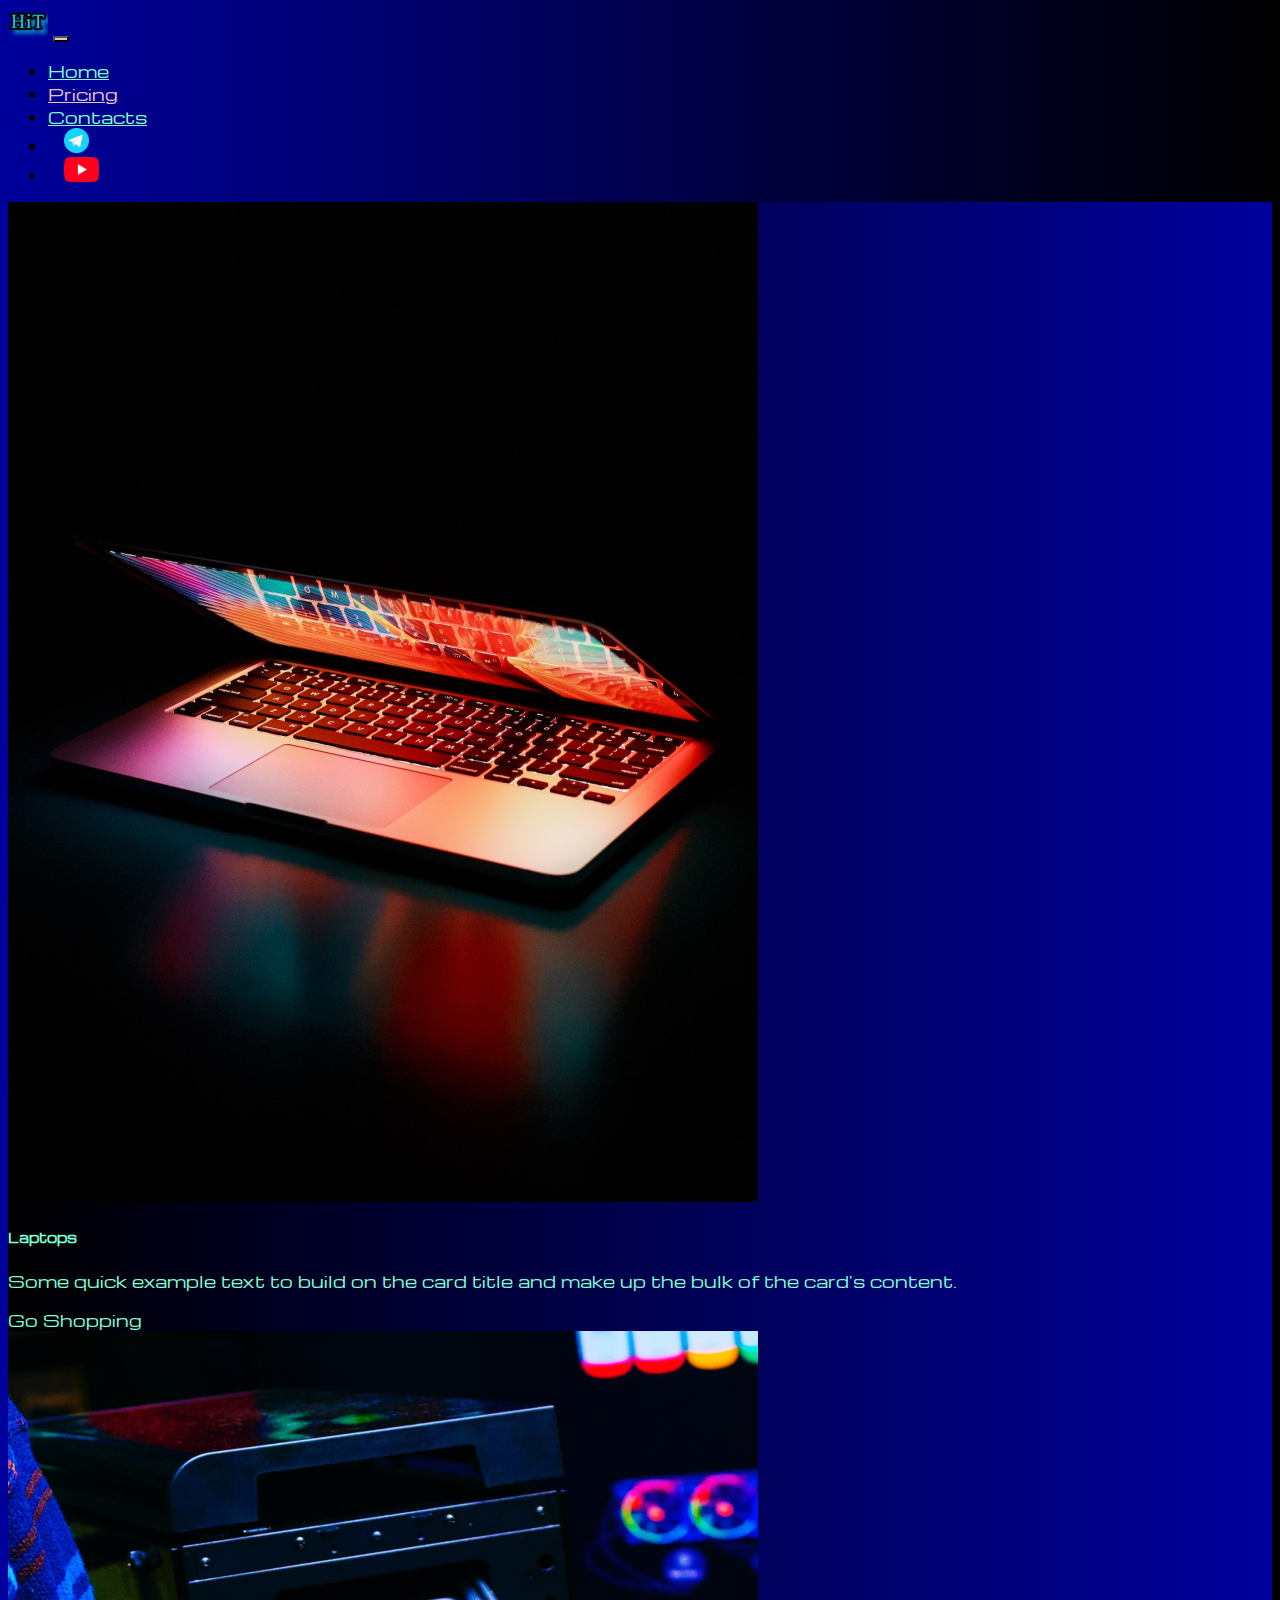
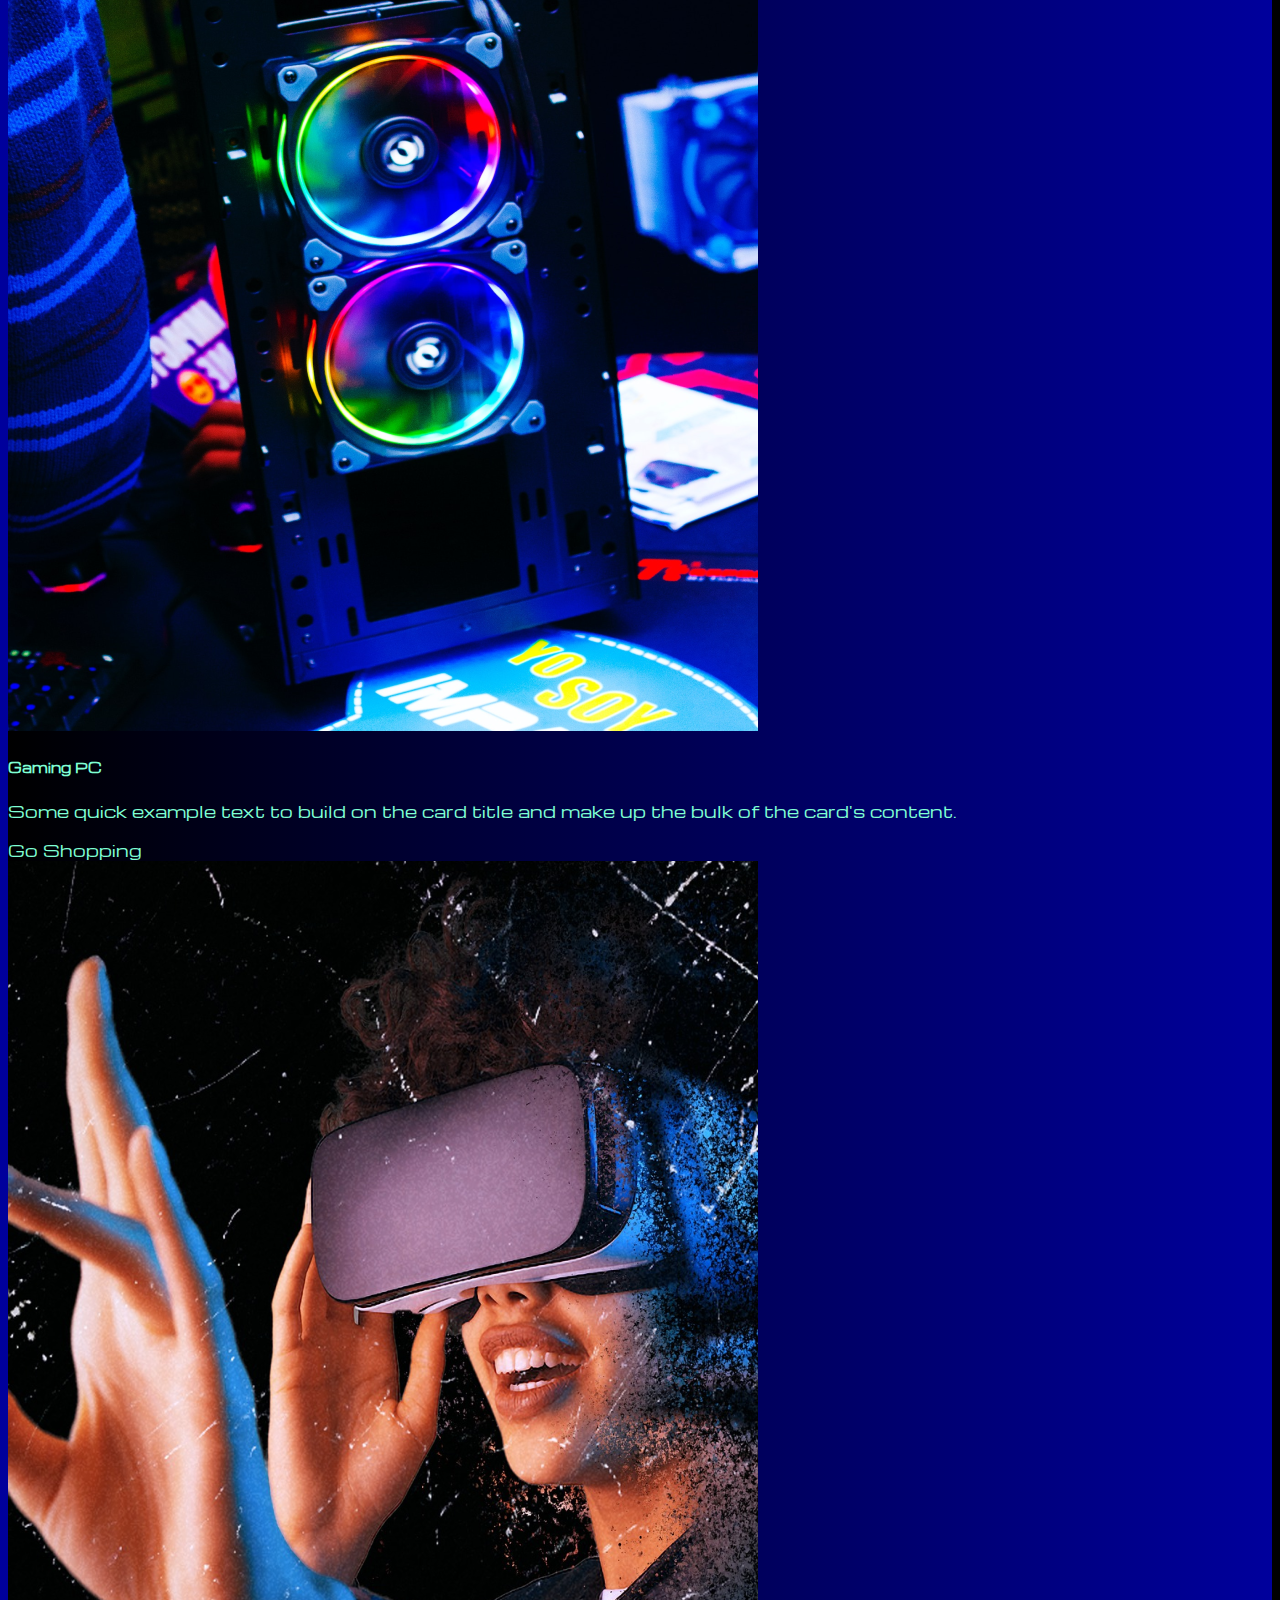
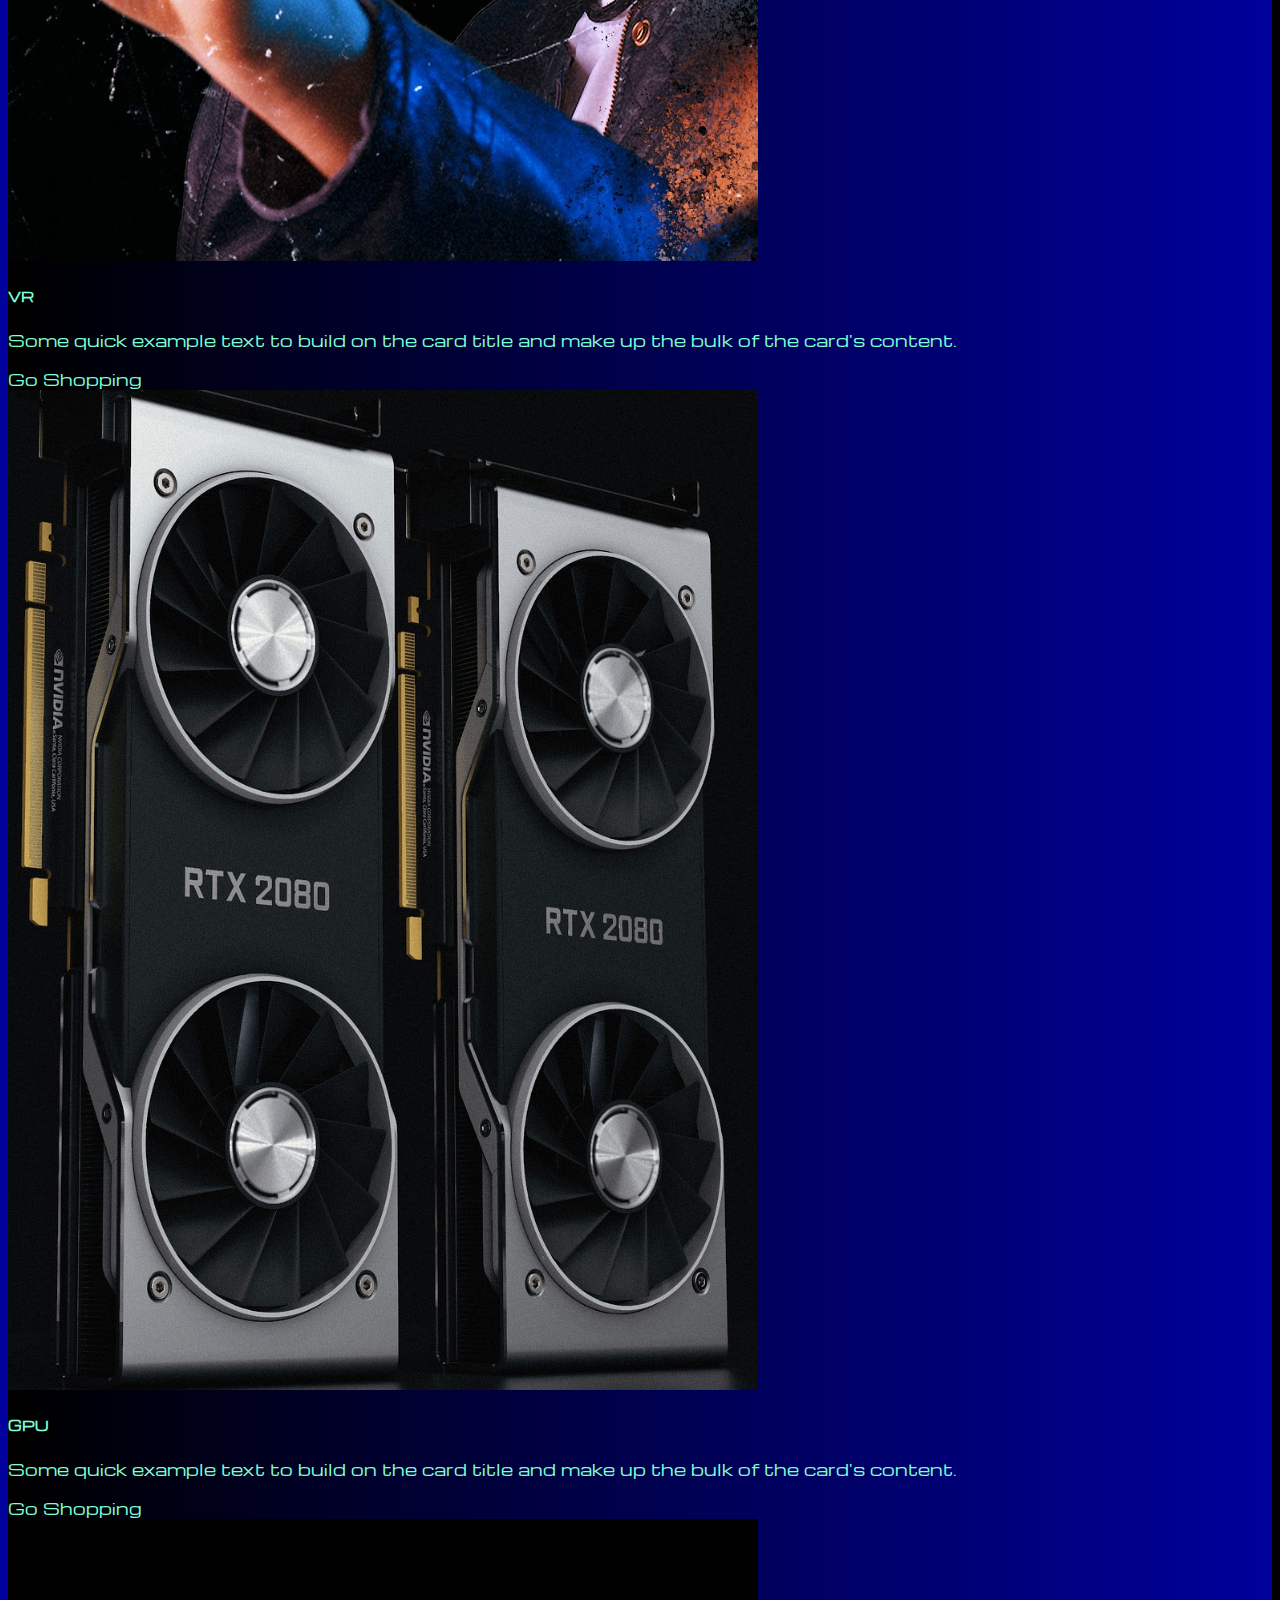
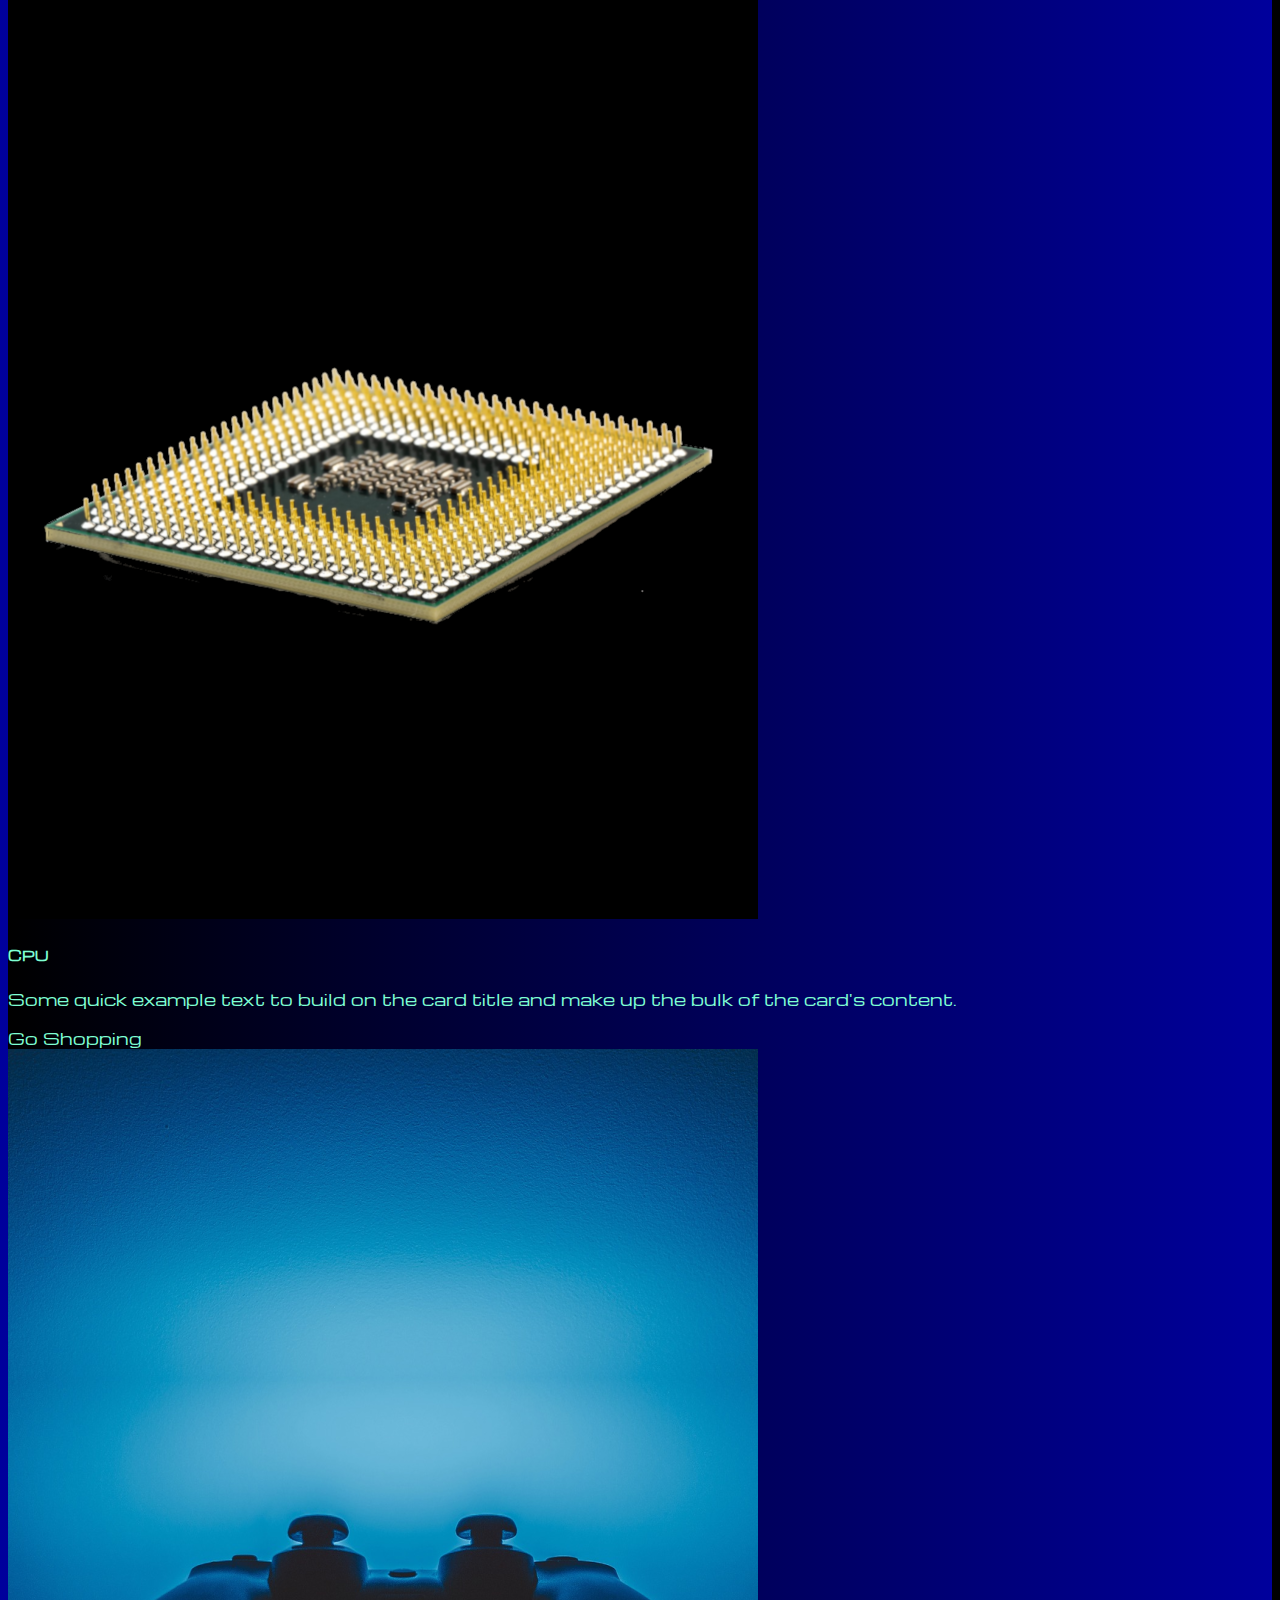
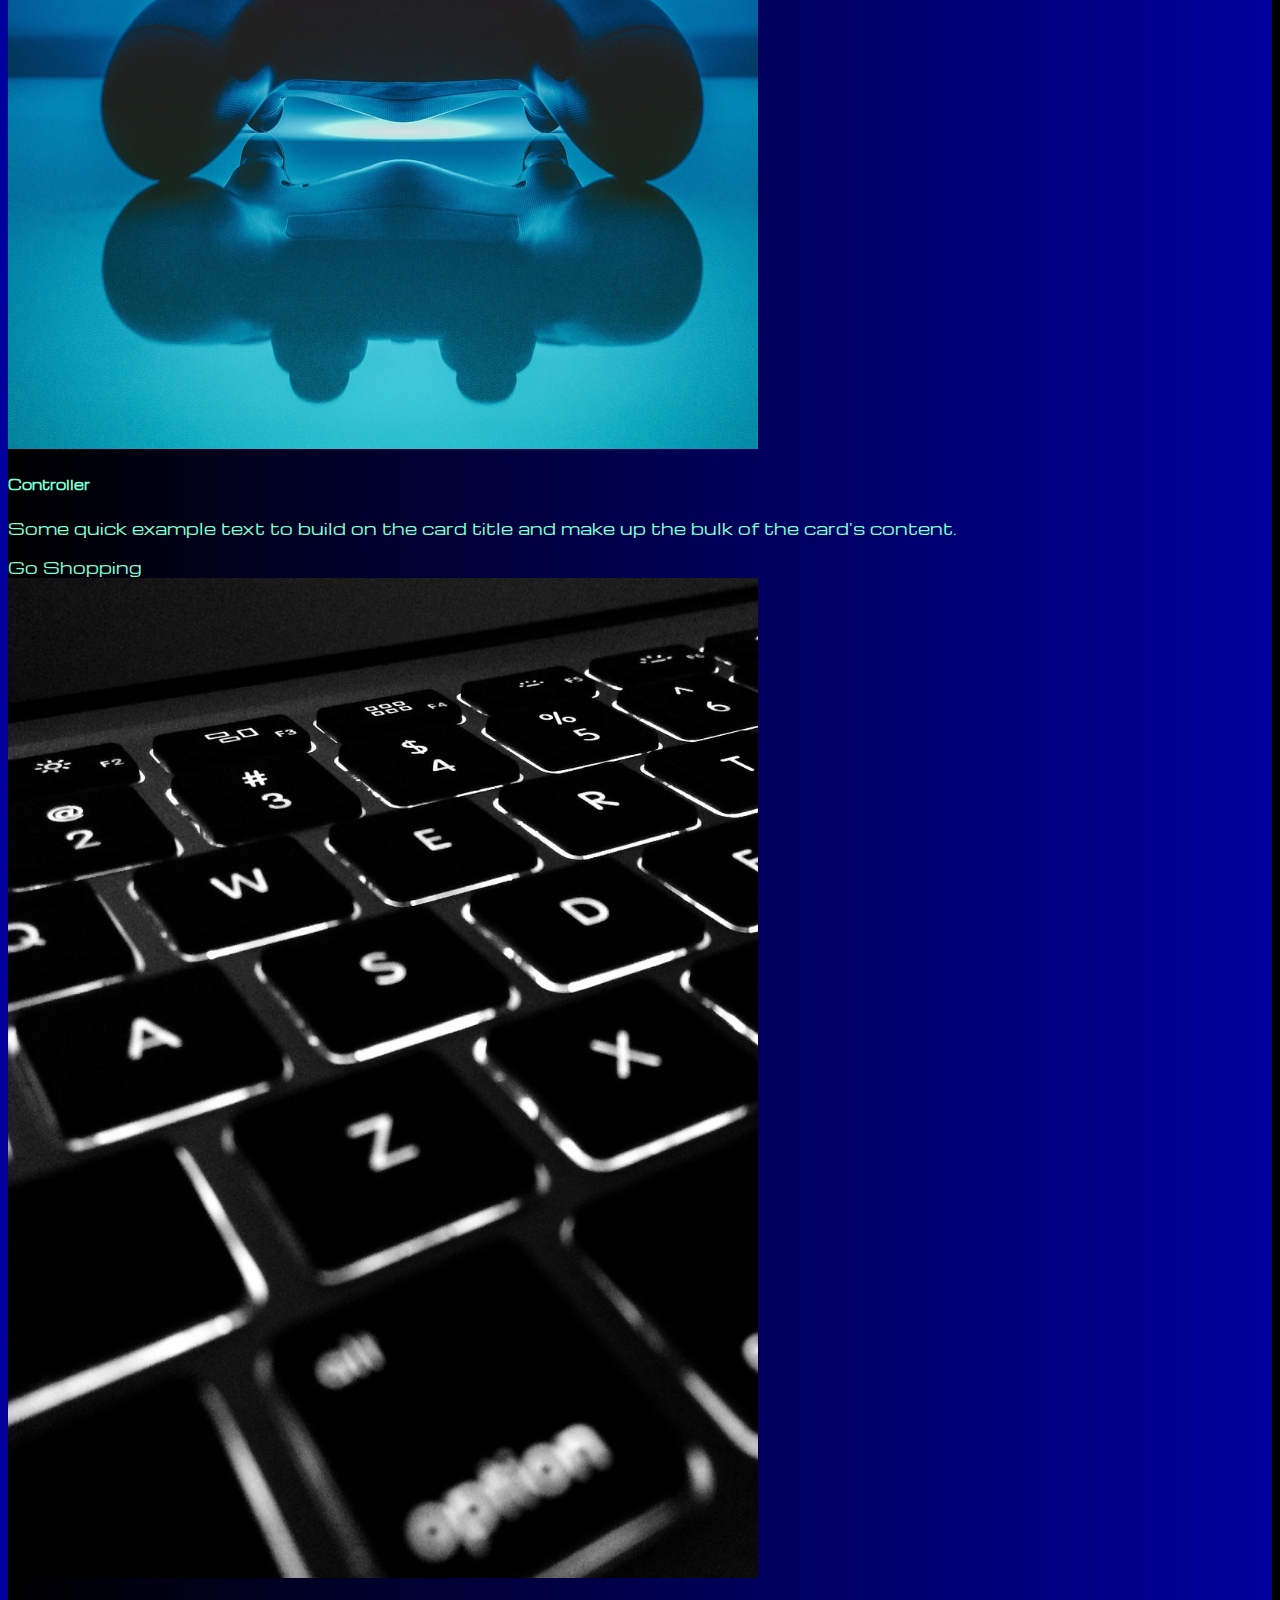
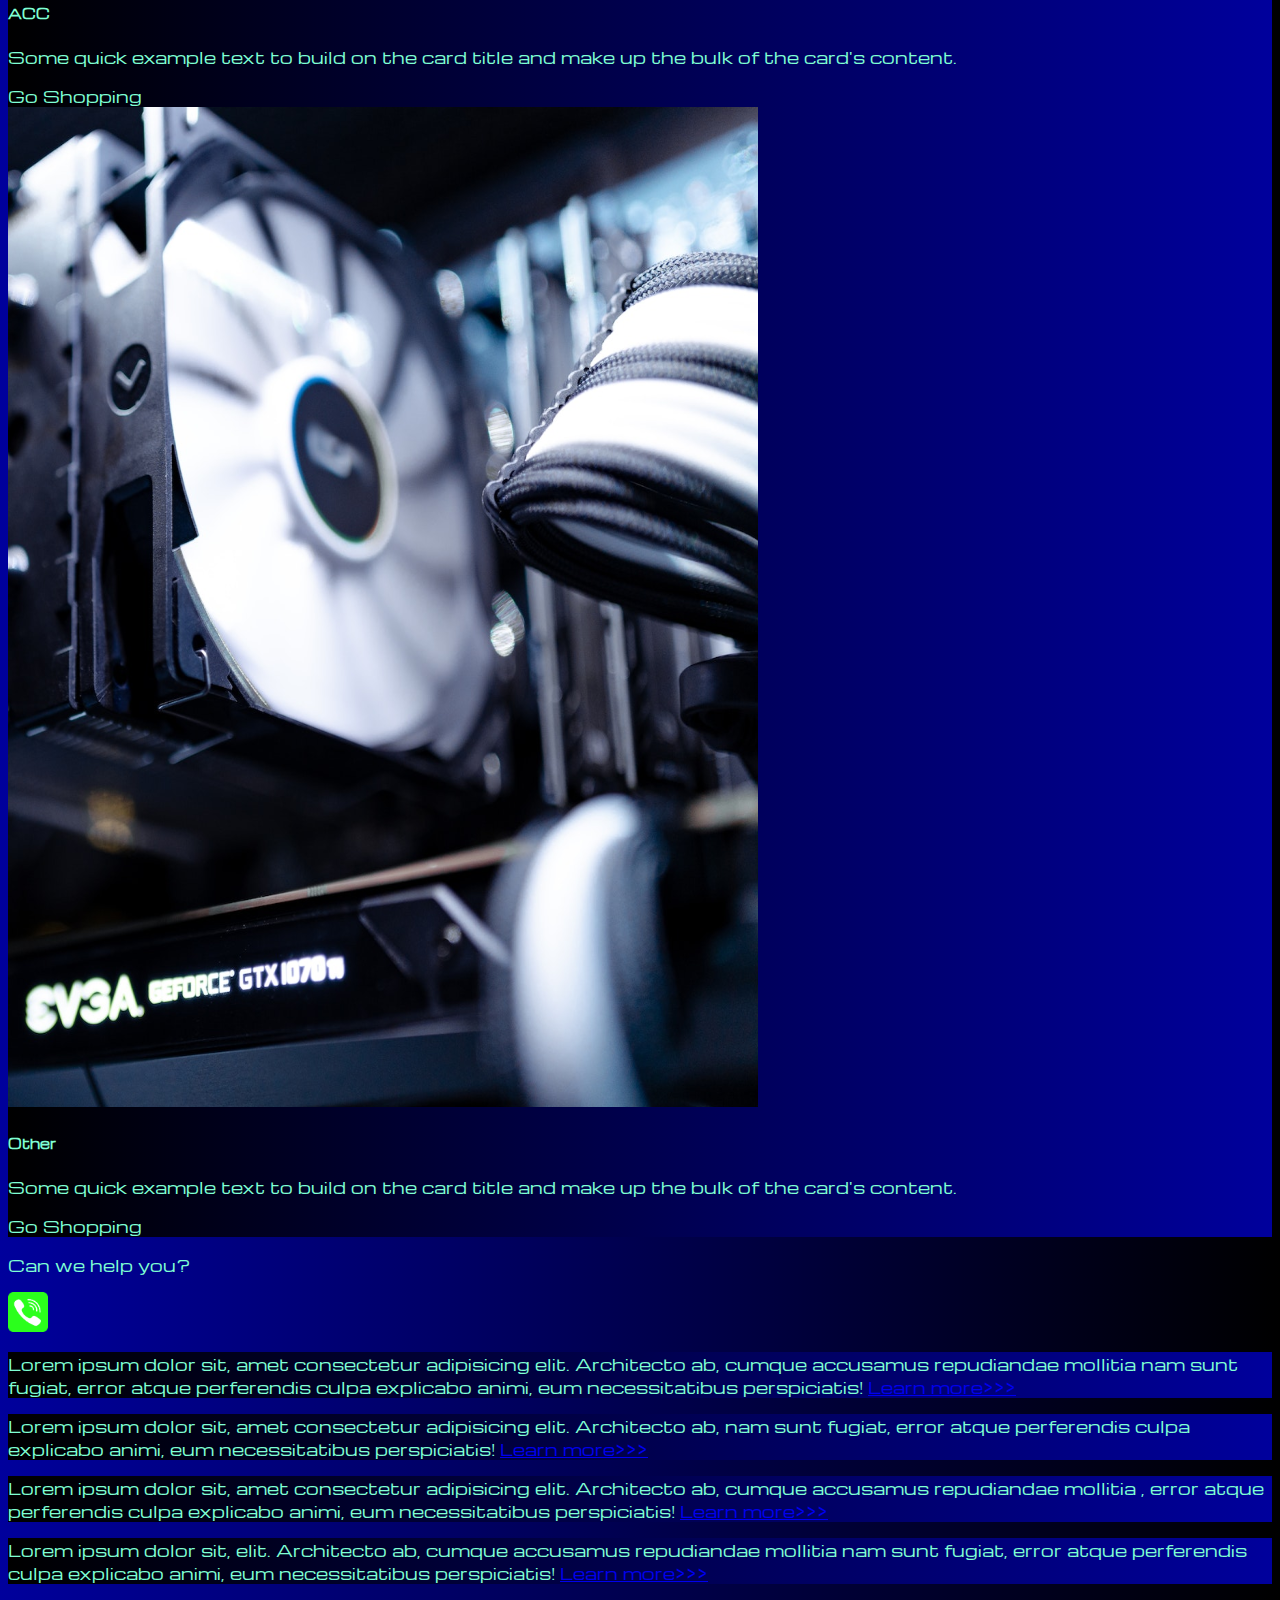
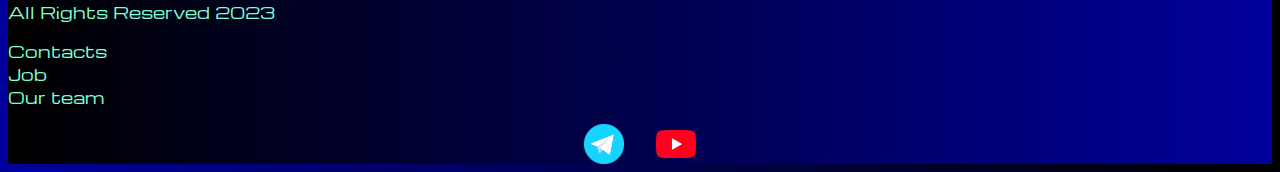
<file: source/pricing.html>
<!DOCTYPE html>
<html lang="en">

<head>
  <meta charset="UTF-8">
  <meta http-equiv="X-UA-Compatible" content="IE=edge">
  <meta name="viewport" content="width=device-width, initial-scale=1.0">
  <link href="https://cdn.jsdelivr.net/npm/bootstrap@5.3.0-alpha3/dist/css/bootstrap.min.css" rel="stylesheet"
    integrity="sha384-KK94CHFLLe+nY2dmCWGMq91rCGa5gtU4mk92HdvYe+M/SXH301p5ILy+dN9+nJOZ" crossorigin="anonymous">
  <link rel="stylesheet" href="styles/mycss.css">

  <title>HiT</title>
</head>

<body>
  <header>
    <nav class="navbar navbar-expand-lg bg-dark">
      <div class="container-fluid">
        <a class="navbar-brand" href="/"><img src="files/logo.png" alt="..."></a>
        <button class="navbar-toggler" type="button" data-bs-toggle="collapse" data-bs-target="#navbarNav"
          aria-controls="navbarNav" aria-expanded="false" aria-label="Toggle navigation">
          <span class="navbar-toggler-icon"></span>
        </button>
        <div class="collapse navbar-collapse" id="navbarNav">
          <ul class="navbar-nav">
            <li class="nav-item">
              <a class="nav-link" aria-current="page" href="/">Home</a>
            </li>
            <li class="nav-item">
              <a class="nav-link active" href="pricing.html">Pricing</a>
            </li>

            <li class="nav-item">
              <a class="nav-link" href="pricing.html">Contacts</a>
            </li>
            <li class="nav-item">
              <a class="nav-link" href="pricing.html">
                <img style="width: 25px; margin-inline: 1em;" src="files/tg.png" alt="...">

              </a>
            </li>

            <li class="nav-item">
              <a class="nav-link" href="pricing.html">
                <img style="width: 35px; margin-inline: 1em;" src="files/yt.png" alt="...">

              </a>
            </li>
          </ul>
        </div>
      </div>
    </nav>
  </header>
  <section>


    <div class="container-fluid mt-4">
      <div class="row">
        <div class="col-lg-1">
        </div>

        <div class="col-lg-8 col-md-12">
          <div class="row">
            <div class="col-lg-4 col-md-6 mt-4">
              <div class="card">
                <a href="#"><img src="images/laptop.png" class="card-img-top" alt="laptop"></a>
                <div class="card-body">
                  <h5 class="card-title"><a href="#">Laptops</a></h5>
                  <p class="card-text"><a href="#">
                      Some quick example text to build on the card title and make up the bulk of the
                      card's
                      content.
                    </a></p>
                  <a href="#" class="btn btn-primary">Go Shopping</a>
                </div>
              </div>
            </div>
            <div class="col-lg-4 col-md-6 mt-4">
              <div class="card">
                <img src="images/gaming pc.png" class="card-img-top" alt="Gamimg pc">
                <div class="card-body">
                  <h5 class="card-title">Gaming PC</h5>
                  <p class="card-text">Some quick example text to build on the card title and make up the bulk of the
                    card's
                    content.</p>
                  <a href="#" class="btn btn-primary">Go Shopping</a>
                </div>
              </div>
            </div>
            <div class="col-lg-4 col-md-6 mt-4">
              <div class="card">
                <img src="images/vr.png" class="card-img-top" alt="vr">
                <div class="card-body">
                  <h5 class="card-title">VR</h5>
                  <p class="card-text">Some quick example text to build on the card title and make up the bulk of the
                    card's
                    content.</p>
                  <a href="#" class="btn btn-primary">Go Shopping</a>
                </div>
              </div>
            </div>


            <div class="col-lg-4 col-md-6 mt-4">
              <div class="card">
                <img src="images/gpu.png" class="card-img-top" alt="vr">
                <div class="card-body">
                  <h5 class="card-title">GPU</h5>
                  <p class="card-text">Some quick example text to build on the card title and make up the bulk of the
                    card's
                    content.</p>
                  <a href="#" class="btn btn-primary">Go Shopping</a>
                </div>
              </div>
            </div>



            <div class="col-lg-4 col-md-6 mt-4">
              <div class="card">
                <img src="images/cpu.png" class="card-img-top" alt="vr">
                <div class="card-body">
                  <h5 class="card-title">CPU</h5>
                  <p class="card-text">Some quick example text to build on the card title and make up the bulk of the
                    card's
                    content.</p>
                  <a href="#" class="btn btn-primary">Go Shopping</a>
                </div>
              </div>
            </div>



            <div class="col-lg-4 col-md-6 mt-4">
              <div class="card">
                <img src="images/controller.png" class="card-img-top" alt="vr">
                <div class="card-body">
                  <h5 class="card-title">Controller</h5>
                  <p class="card-text">Some quick example text to build on the card title and make up the bulk of the
                    card's
                    content.</p>
                  <a href="#" class="btn btn-primary">Go Shopping</a>
                </div>
              </div>
            </div>

            <div class="col-lg-4 col-md-6 mt-4">
              <div class="card">
                <img src="images/acc.png" class="card-img-top" alt="vr">
                <div class="card-body">
                  <h5 class="card-title">ACC</h5>
                  <p class="card-text">Some quick example text to build on the card title and make up the bulk of the
                    card's
                    content.</p>
                  <a href="#" class="btn btn-primary">Go Shopping</a>
                </div>
              </div>
            </div>




            <div class="col-lg-4 col-md-6 mt-4">
              <div class="card">
                <img src="images/other.png" class="card-img-top" alt="vr">
                <div class="card-body">
                  <h5 class="card-title">Other</h5>
                  <p class="card-text">Some quick example text to build on the card title and make up the bulk of the
                    card's
                    content.</p>
                  <a href="#" class="btn btn-primary">Go Shopping</a>
                </div>
              </div>
            </div>





          </div>

          <div class="col-lg-12 col-md-12 text-center mt-4">

            <p>Can we help you?</p>

          </div>

          <div class="col-lg-12 col-md-12 text-center">

            <img class="call-anim" style="width: 40px;" src="files/phone.png" alt="...">


          </div>
        </div>

        <div class="col-lg-3 col-md-12">
          <div class="row px-2">
            <div class="col-lg-12 sidebar my-4">
              <p>Lorem ipsum dolor sit, amet consectetur adipisicing elit. Architecto ab, cumque accusamus repudiandae
                mollitia nam sunt fugiat, error atque perferendis culpa explicabo animi, eum necessitatibus
                perspiciatis! <a href="#">Learn more>>></a></p>
            </div>

            <div class="col-lg-12 sidebar my-4">
              <p>Lorem ipsum dolor sit, amet consectetur adipisicing elit. Architecto ab, nam sunt fugiat, error atque
                perferendis culpa explicabo animi, eum necessitatibus perspiciatis! <a href="#">Learn more>>></a></p>
            </div>

            <div class="col-lg-12 sidebar my-4">
              <p>Lorem ipsum dolor sit, amet consectetur adipisicing elit. Architecto ab, cumque accusamus repudiandae
                mollitia , error atque perferendis culpa explicabo animi, eum necessitatibus perspiciatis! <a
                  href="#">Learn more>>></a></p>
            </div>

            <div class="col-lg-12 sidebar my-4">
              <p>Lorem ipsum dolor sit, elit. Architecto ab, cumque accusamus repudiandae mollitia nam sunt fugiat,
                error atque perferendis culpa explicabo animi, eum necessitatibus perspiciatis! <a href="#">Learn
                  more>>></a></p>
            </div>


          </div>

        </div>

      </div>


    </div>
  </section>

  <footer class="mt-4">

    <div class="container-fluid">
      <div class="row">
        <div class="col-lg-4 col-md-12 footer-text text-center">
          <p>All Rights Reserved 2023</p>
        </div>
        <div class="col-lg-4 col-md-12 footer-text text-center">
          <p>Contacts <br>Job<br>Our team</p>
        </div>
        <div class="col-lg-4 col-md-12 media-links">
          <img style="width: 40px; margin-inline: 1em;" src="files/tg.png" alt="...">
          <img style="width:40px;  margin-inline: 1em;" src="files/yt.png" alt="...">

        </div>
      </div>
    </div>
  </footer>





  <script src="https://cdn.jsdelivr.net/npm/bootstrap@5.3.0-alpha3/dist/js/bootstrap.bundle.min.js"
    integrity="sha384-ENjdO4Dr2bkBIFxQpeoTz1HIcje39Wm4jDKdf19U8gI4ddQ3GYNS7NTKfAdVQSZe"
    crossorigin="anonymous"></script>
</body>

</html>
</file>
<file: source/styles/mycss.css>
@import url('https://fonts.googleapis.com/css?family=Michroma&display=swap');





body{
    font-family: Michroma, serif;
    background: linear-gradient(90deg, #00009c 0%, #000000 100%);
}

p{
    color: aquamarine;
}

.nav-link{
    color: aquamarine;
}

.navbar-nav .nav-link.active{
    color: rgb(235, 196, 196);
}

.navbar-brand img{
    width: 40px;
}
.navbar-toggler {
    background-color:rgb(235, 196, 196) ;
}
.sidebar{
    color:aquamarine;
    background: linear-gradient(270deg, #00009c 0%, #000000 100%);
}   

.card {
    background: linear-gradient(270deg, #00009c 0%, #000000 100%);
    color: aquamarine;

    
}

.card a {
    text-decoration: none;
    color: aquamarine;

}
.slide-text,
.footer-text
{
    color: aquamarine;
    margin: auto auto;
}

footer,
.btn-outline-primary{
    background: linear-gradient(270deg, #00009c 0%, #000000 100%);

}

.call-anim{
    animation: call 2s ease 0s infinite normal forwards;
}

@keyframes call {
	0%,
	100% {
		transform: translateX(0%);
		transform-origin: 50% 50%;
	}

	15% {
		transform: translateX(-30px) rotate(-6deg);
	}

	30% {
		transform: translateX(15px) rotate(6deg);
	}

	45% {
		transform: translateX(-15px) rotate(-3.6deg);
	}

	60% {
		transform: translateX(9px) rotate(2.4deg);
	}

	75% {
		transform: translateX(-6px) rotate(-1.2deg);
	}
}

@media (max-width:755px){
    .carousel-indicators {
        display: none;
    }
}


.media-links{
    display: flex;
    justify-content: center;
    align-items: center;
}
</file>
